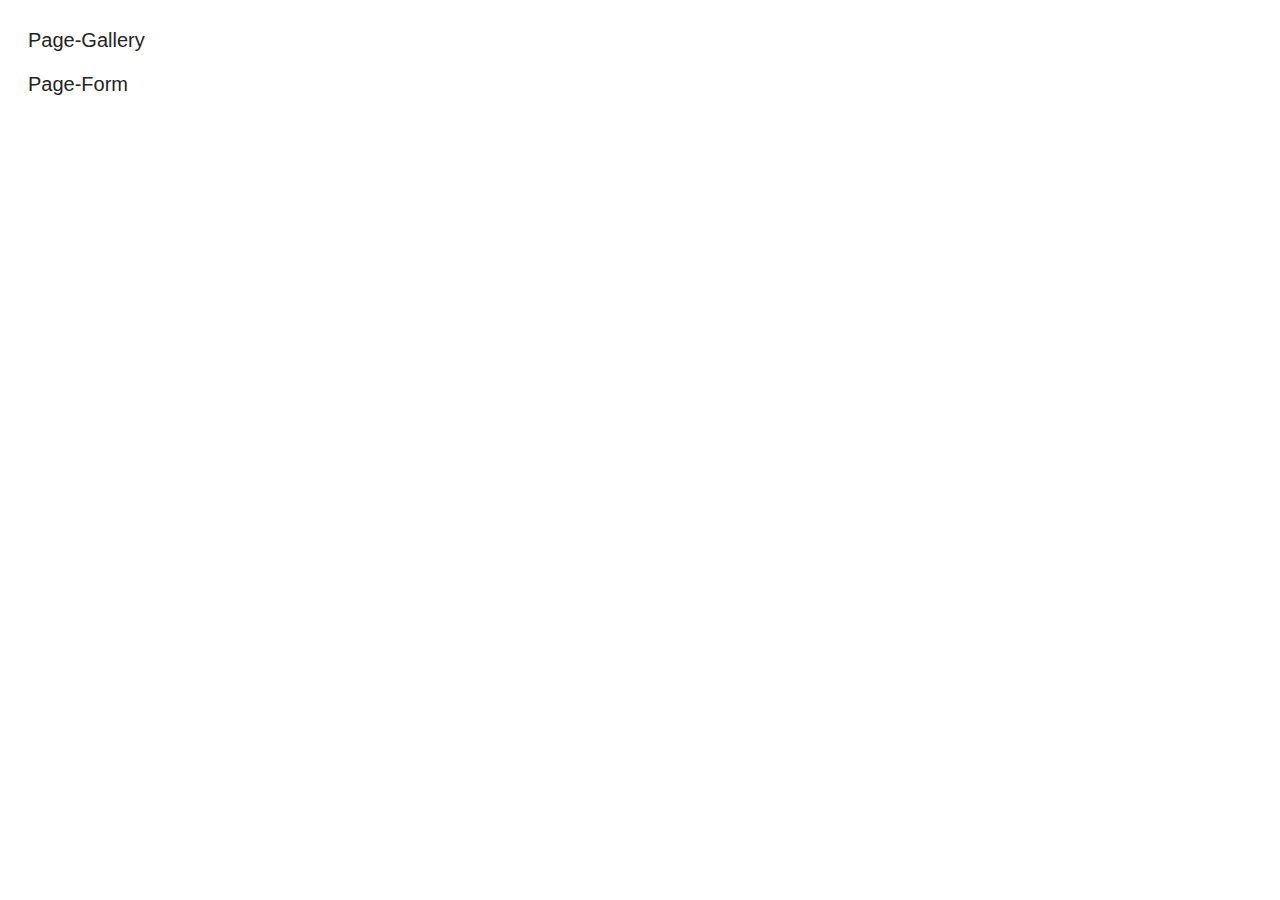
<file: src/index.html>
<!DOCTYPE html>
<html lang="en">
  <head>
    <meta charset="UTF-8" />
    <link rel="icon" type="image/svg+xml" href="/favicon.svg" />
    <meta name="viewport" content="width=device-width, initial-scale=1.0" />
    <title>Gallery-Form</title>
    <link rel="stylesheet" href="./css/styles.css" />
  </head>
  <body>

    <ul class="task">
      <li class="task-item"><a href="./1-gallery.html">Page-Gallery</a></li>
      <li class="task-item"><a href="./2-form.html">Page-Form</a></li>
    </ul>
  </body>
</html>
</file>
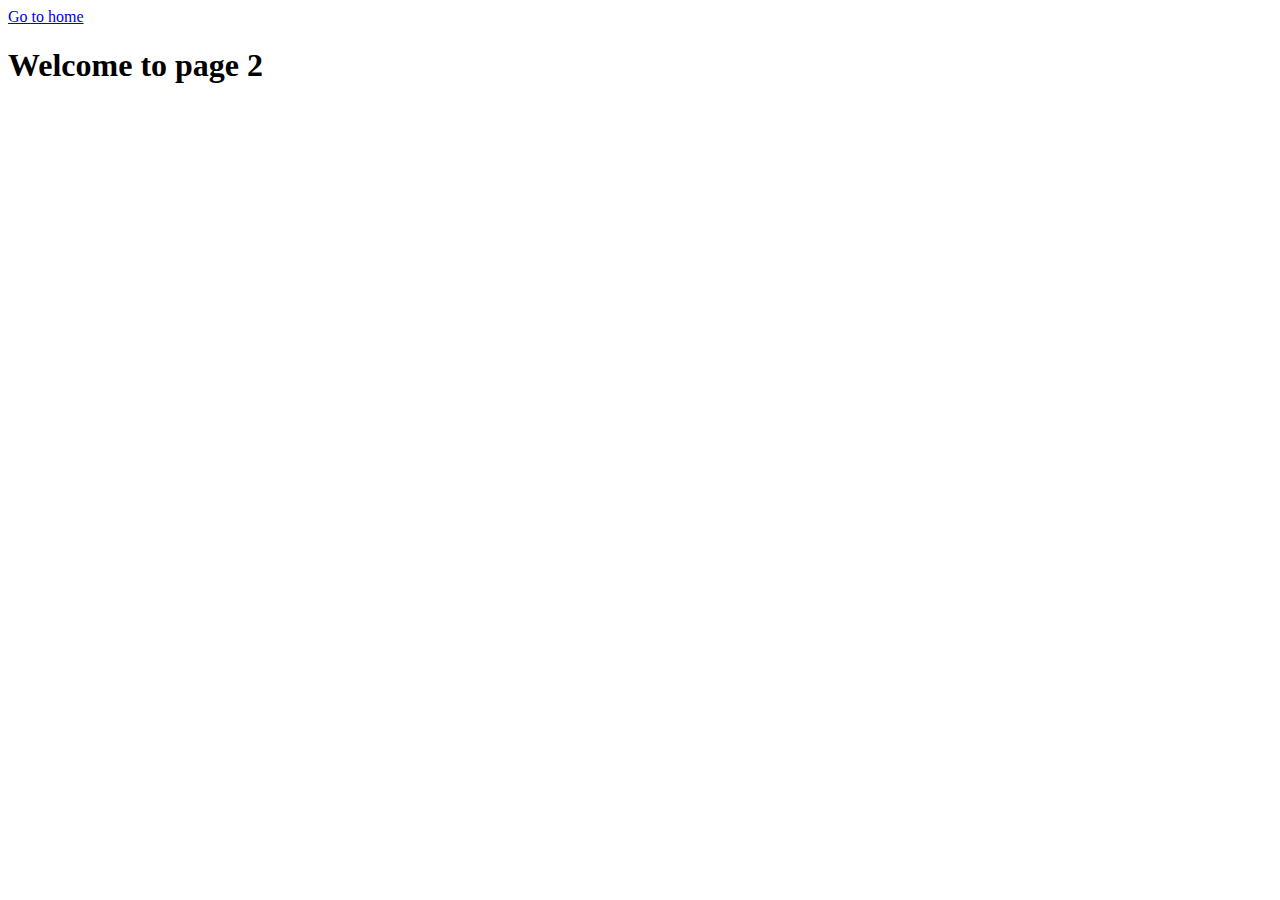
<file: page-2.html>
<!DOCTYPE html>
<html lang="en">
  <head>
    <meta charset="UTF-8" />
    <meta http-equiv="X-UA-Compatible" content="IE=edge" />
    <meta name="viewport" content="width=device-width, initial-scale=1.0" />
    <title>Page 2</title>
  </head>
  <body>
    <section>
      <a href="./index.html">Go to home</a>
      <h1>Welcome to page 2</h1>
    </section>
  </body>
</html>
</file>
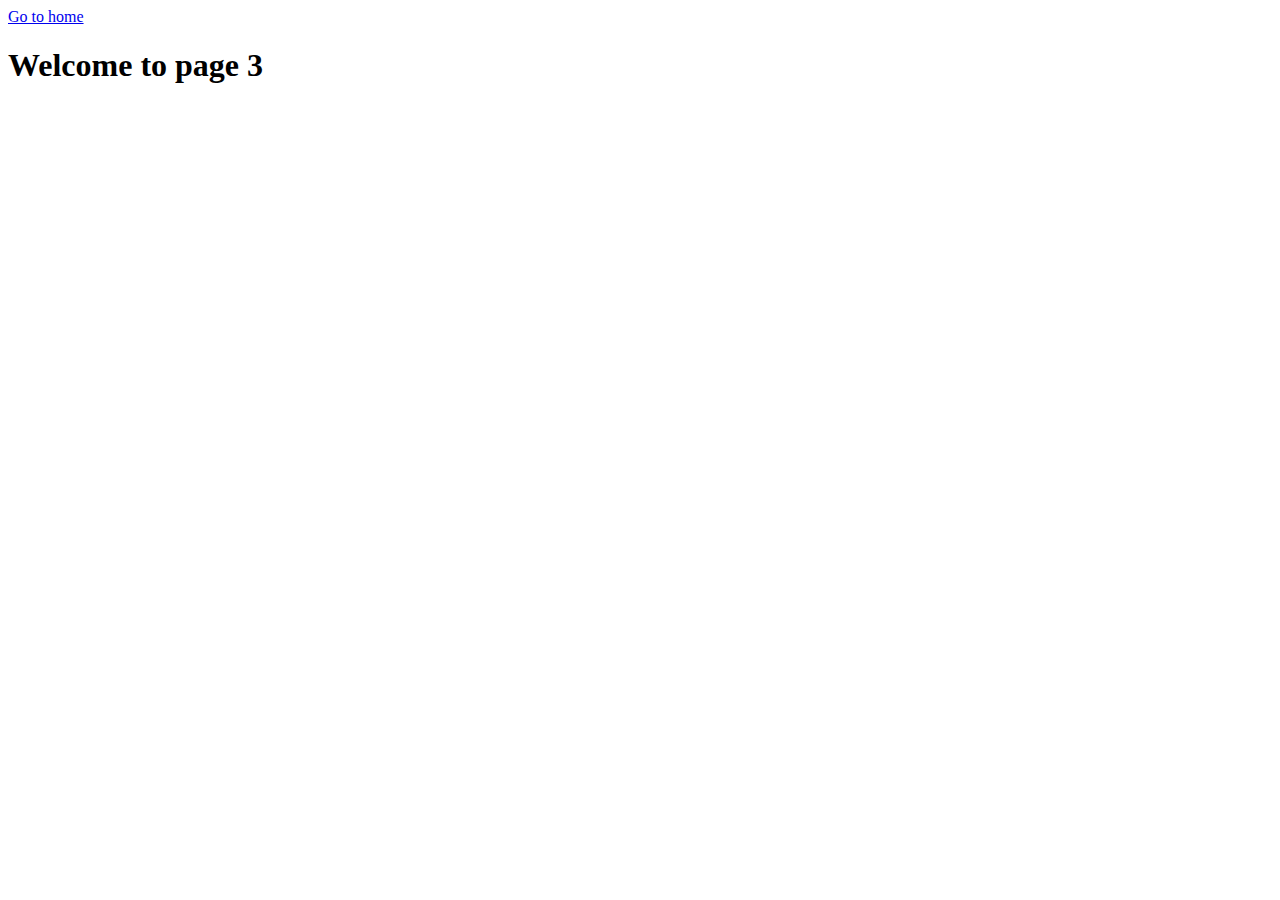
<file: page-3.html>
<!DOCTYPE html>
<html lang="en">
  <head>
    <meta charset="UTF-8" />
    <meta http-equiv="X-UA-Compatible" content="IE=edge" />
    <meta name="viewport" content="width=device-width, initial-scale=1.0" />
    <title>Page 3</title>
  </head>
  <body>
    <section>
      <a href="./index.html">Go to home</a>
      <h1>Welcome to page 3</h1>
    </section>
  </body>
</html>
</file>
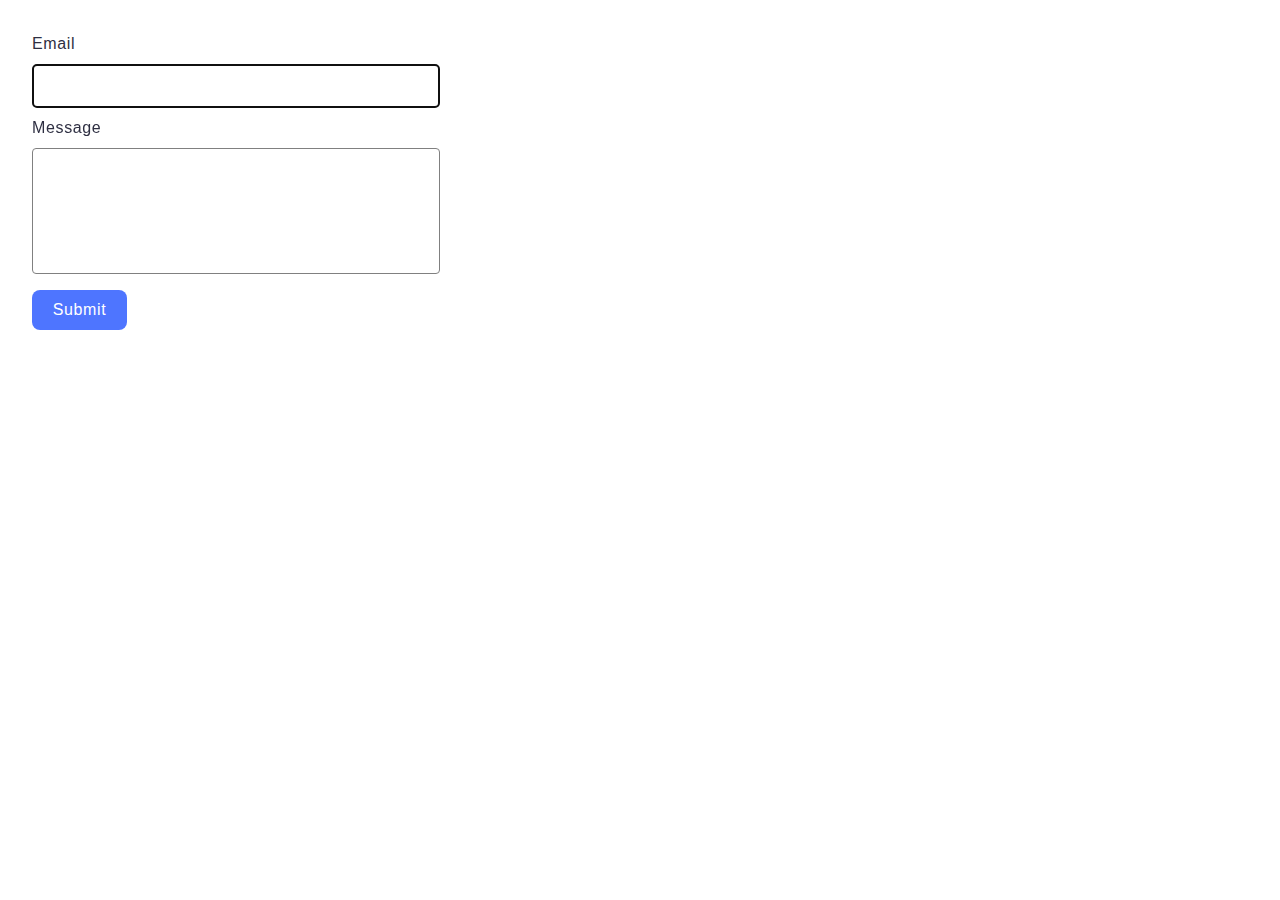
<file: src/2-form.html>
<!DOCTYPE html>
<html lang="en">
  <head>
    <meta charset="UTF-8" />
    <meta http-equiv="X-UA-Compatible" content="IE=edge" />
    <meta name="viewport" content="width=device-width, initial-scale=1.0" />
    <link rel="stylesheet" href="./css/styles.css">
    <title>Form</title>
  </head>
  <body>

    <form class="feedback-form" autocomplete="off">
      <label>
        Email
        <input type="email" name="email" autofocus />
      </label>
      <label>
        Message
        <textarea name="message" rows="8"></textarea>
      </label>
      <button type="submit">Submit</button>
    </form>

    <script type="module" src="./js/2-form.js"></script>
  </body>
</html>
</file>
<file: src/css/styles.css>
/**
  |============================
  | include css partials with
  | default @import url()
  |============================
*/
@import url('./reset.css');

:root {
  font-family: Inter, Avenir, Helvetica, Arial, sans-serif;
  font-size: 16px;
  line-height: 24px;
  font-weight: 400;

  color: #242424;
  background-color: rgba(255, 255, 255, 0.87);

  font-synthesis: none;
  text-rendering: optimizeLegibility;
  -webkit-font-smoothing: antialiased;
  -moz-osx-font-smoothing: grayscale;
  -webkit-text-size-adjust: 100%;
}

.task {
  display: flex;
  flex-direction: column;
  gap: 20px;
  padding: 20px;
}

.task-item {
  font-size: 20px;
}

.gallery {
  width: 1128px;
  margin: 0 auto;
  display: flex;
  flex-wrap: wrap;
  justify-content: center;
  gap: 24px;
  padding: 24px 0 24px 0;
}

.gallery-image {
  width: 360px;
  height: 200px;
  transition: all 300ms;
}

.gallery-image:hover {
  transform: scale(1.03);
  box-shadow: 6px 6px 8px #a8a8a8, -6px -6px 8px #ffffff;
}

.feedback-form {
  border-radius: 8px;
  padding: 24px;
  width: 408px;
  height: 296px;
  font-family: var(--font-family);
  line-height: 150%;
  letter-spacing: 0.04em;
  color: #2e2f42;
}

.feedback-form label {
  display: flex;
  flex-direction: column;
  gap: 8px;
}

.feedback-form textarea {
  resize: none;
  border: 1px solid #808080;
  border-radius: 4px;
}

.feedback-form input {
  border: 1px solid #808080;
  border-radius: 4px;
  height: 40px;
  margin-bottom: 8px;
}

.feedback-form button {
  margin-top: 16px;
  border: 0;
  border-radius: 8px;
  padding: 8px 16px;
  width: 95px;
  height: 40px;
  background-color: #4e75ff;
  font-family: var(--font-family);
  font-weight: 500;
  font-size: 16px;
  line-height: 150%;
  letter-spacing: 0.04em;
  color: #fff;
  transition: background-color 400ms;
}

.feedback-form button:hover {
  background-color: #6c8cff;
}
</file>
